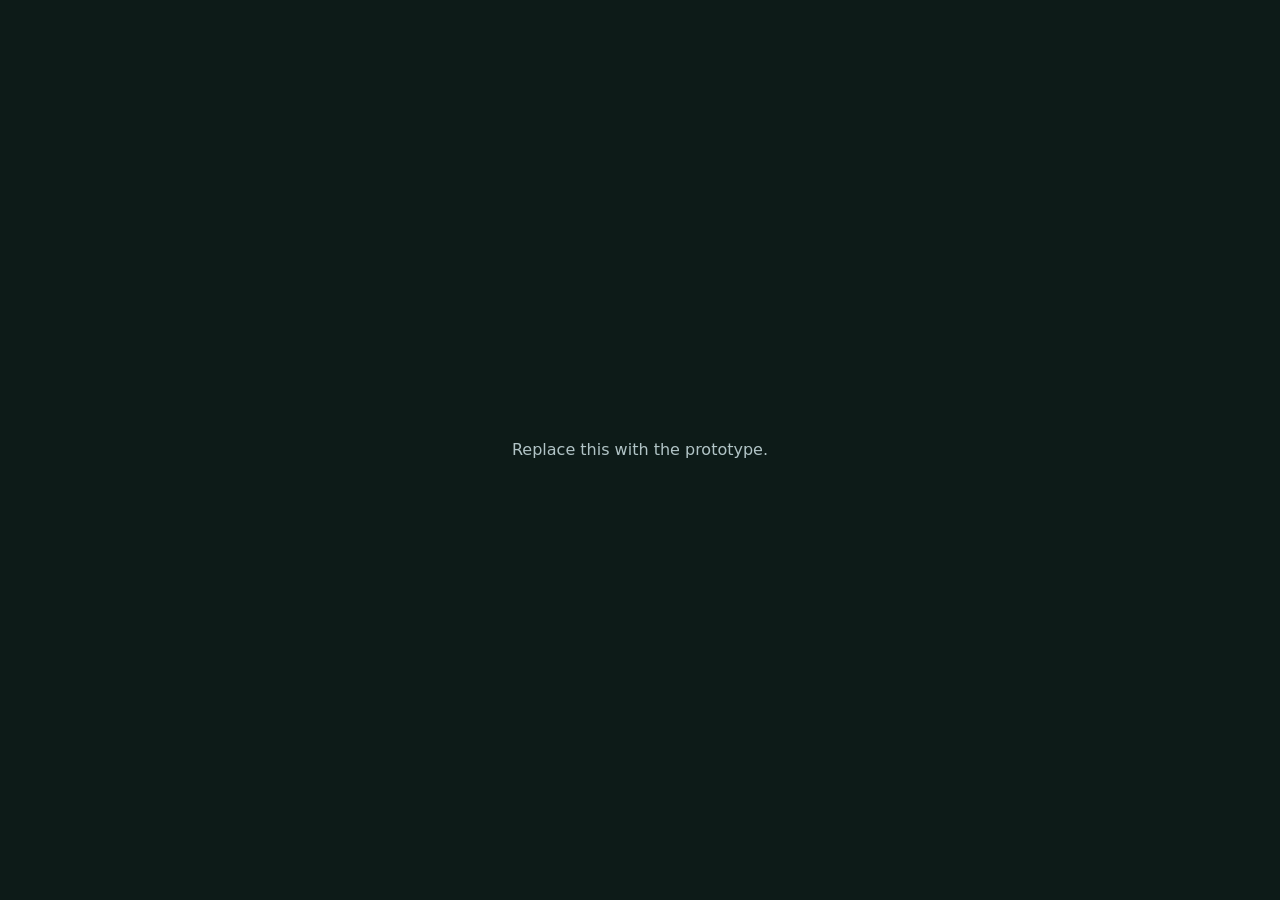
<file: prototypes/_template/index.html>
<!DOCTYPE html>
<html lang="en">
<head>
<meta charset="utf-8">
<meta name="viewport" content="width=device-width, initial-scale=1">
<title>Prototype</title>
<!-- This page runs inside an iframe on a case study. It shares nothing with
     the portfolio: not its reset, not its colours, not its type. If you want
     the portfolio's typography, link it yourself:
     <link rel="stylesheet" href="../../common/type.css">          -->
<link rel="stylesheet" href="app.css">
</head>
<body>
  <main id="prototype-root">
    <p>Replace this with the prototype.</p>
  </main>
  <script src="app.js"></script>
</body>
</html>
</file>
<file: prototypes/_template/app.css>
/* Fill the frame you are given, whatever size it is. The slot on the case
   study decides that; this page should not have opinions about it. */
html, body { margin: 0; height: 100%; }

body {
  display: grid;
  place-items: center;
  font: 16px/1.5 system-ui, sans-serif;
  background: #0D1B18;
  color: #B1C4C6;
}
</file>
